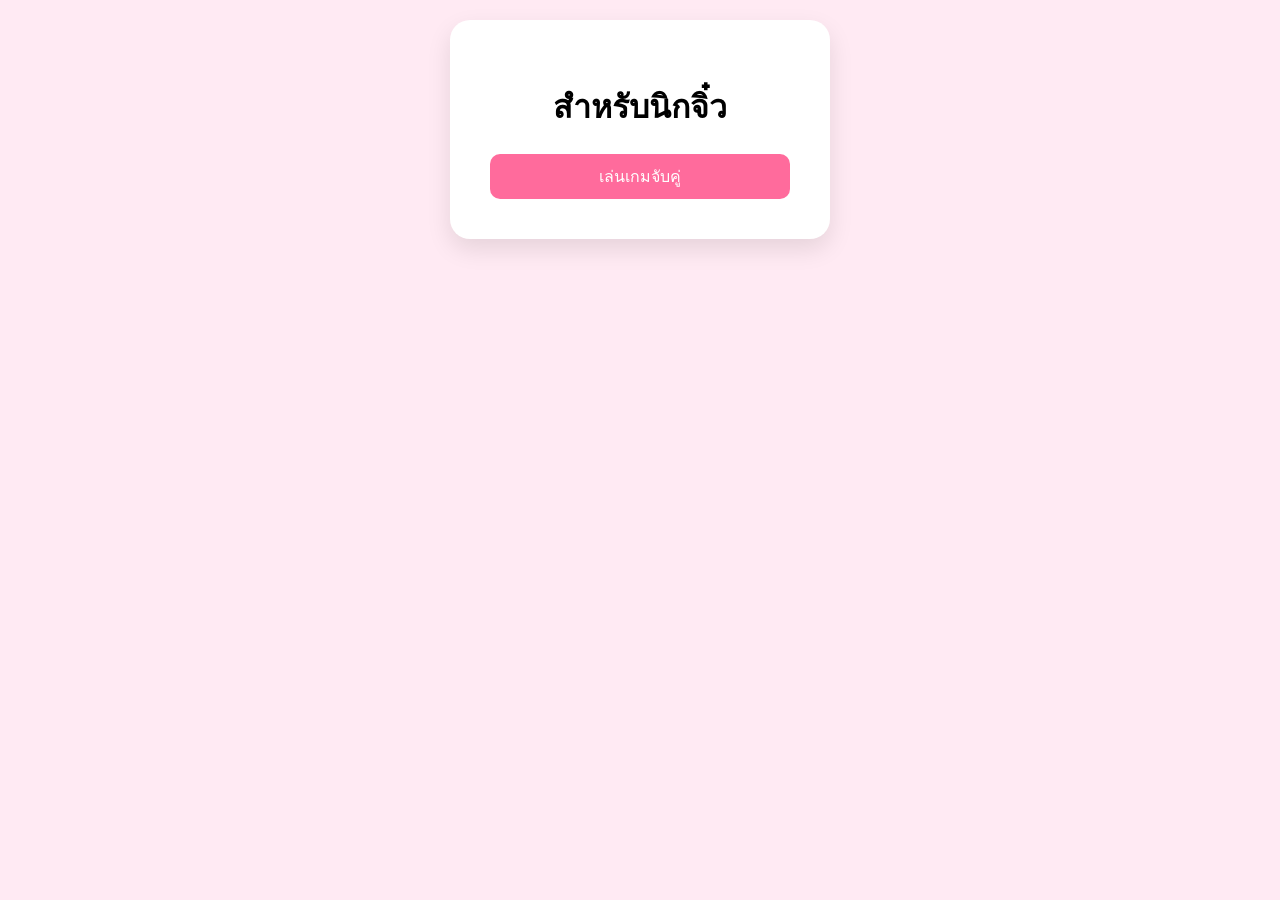
<file: index.html>
<!DOCTYPE html>
<html lang="th">
<head>
<meta charset="UTF-8">
<meta name="viewport" content="width=device-width, initial-scale=1.0">
<title>เกมของนิก</title>
<link rel="stylesheet" href="style.css">
</head>

<body>

<!-- เพลง -->
<audio id="bgmusic" loop>
<source src="อยากให้รู้ว่ารักเธอ.mp3" type="audio/mp3">
</audio>


<script>
function playMusic(){
let music = document.getElementById("bgmusic");
music.play();
}
</script>

<div class="box">

<h1>สำหรับนิกจิ๋ว </h1>

<a href="memory-game.html" class="btn">เล่นเกมจับคู่</a>

</div>

</body>
</html>
</file>
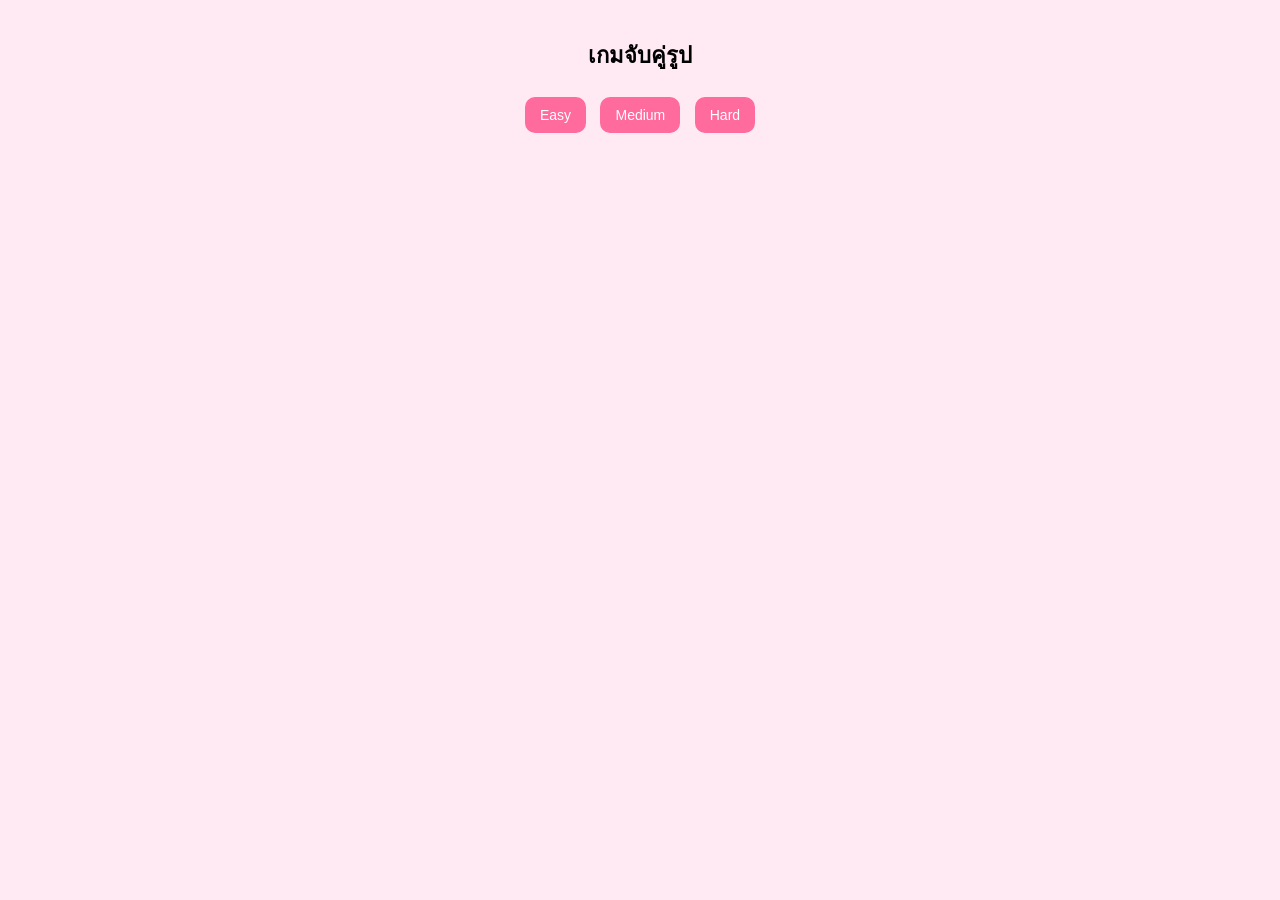
<file: memory-game.html>
<!DOCTYPE html>
<html lang="th">
<head>
<meta charset="UTF-8">
<meta name="viewport" content="width=device-width, initial-scale=1.0">
<title>เกมจับคู่</title>
<link rel="stylesheet" href="style.css">
</head>

<body>

<audio autoplay loop>
<source src="อยากให้รู้ว่ารักเธอ.mp3" type="audio/mp3">
</audio>

<h2>เกมจับคู่รูป</h2>

<div class="level">
<button onclick="startGame(4)">Easy</button>
<button onclick="startGame(8)">Medium</button>
<button onclick="startGame(12)">Hard</button>
</div>

<div class="game" id="game"></div>

<script src="script.js"></script>

</body>
</html>
</file>
<file: style.css>
body{
font-family:sans-serif;
background:#ffeaf3;
text-align:center;
margin:0;
padding-top:50px;
}

.box{
background:white;
padding:40px;
width:300px;
margin:auto;
border-radius:20px;
box-shadow:0 10px 25px rgba(0,0,0,0.1);
}

.btn{
display:block;
margin-top:20px;
padding:10px;
background:#ff6b9c;
color:white;
text-decoration:none;
border-radius:10px;
}

.game{
display:grid;
grid-template-columns:repeat(2,100px);
gap:10px;
justify-content:center;
margin-top:30px;
}

.card{
width:100px;
height:100px;
background:#ff6b9c;
color:white;
display:flex;
justify-content:center;
align-items:center;
font-size:30px;
border-radius:10px;
cursor:pointer;
}
.level{
margin:20px;
}

.level button{
padding:10px 15px;
margin:5px;
border:none;
background:#ff6b9c;
color:white;
border-radius:10px;
cursor:pointer;
}

.game{
display:grid;
grid-template-columns:repeat(4,80px);
gap:10px;
justify-content:center;
margin-top:20px;
}

.card{
width:80px;
height:80px;
background:#ff6b9c;
color:white;
display:flex;
justify-content:center;
align-items:center;
font-size:28px;
border-radius:10px;
cursor:pointer;
}
.card{
width:90px;
height:90px;
background:#ff6b9c;
border-radius:10px;
display:flex;
justify-content:center;
align-items:center;
cursor:pointer;
overflow:hidden;
}

.card img{
width:100%;
height:100%;
object-fit:cover;
}
body{
margin:0;
font-family:sans-serif;
background:#ffeaf3;
text-align:center;
padding:20px;
}

h2{
font-size:22px;
}

.level{
margin:15px 0;
}

.level button{
padding:10px 15px;
margin:5px;
border:none;
background:#ff6b9c;
color:white;
border-radius:10px;
font-size:14px;
}

.game{
display:grid;
grid-template-columns:repeat(3,1fr);
gap:10px;
max-width:320px;
margin:auto;
}

.card{
width:100%;
aspect-ratio:1/1;
background:#ff6b9c;
border-radius:12px;
display:flex;
justify-content:center;
align-items:center;
font-size:24px;
cursor:pointer;
overflow:hidden;
}

.card img{
width:100%;
height:100%;
object-fit:cover;
}
</file>
